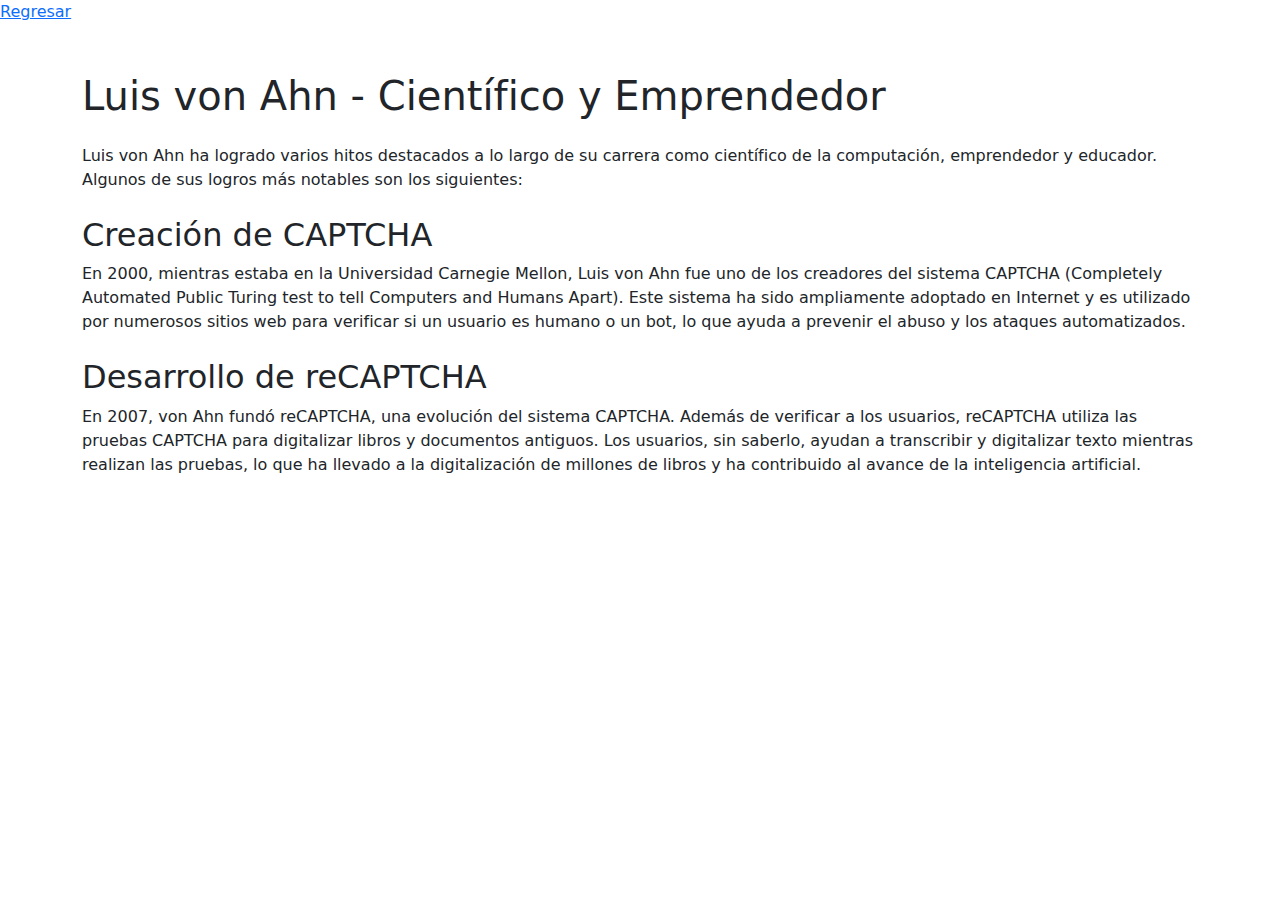
<file: logros.html>
<!DOCTYPE html>
<html lang="es">
<head>
  <meta charset="UTF-8">
  <meta name="viewport" content="width=device-width, initial-scale=1.0">

  <a href="index.html" class="navbar-item">Regresar</a>

  <title>Luis von Ahn - Científico y Emprendedor</title>
  <!-- Enlace a Bootstrap CSS -->
  <link rel="stylesheet" href="https://cdn.jsdelivr.net/npm/bootstrap@5.3.0/dist/css/bootstrap.min.css">
</head>
<body>
  <div class="container mt-5">
    <h1 class="mb-4">Luis von Ahn - Científico y Emprendedor</h1>
    <p>Luis von Ahn ha logrado varios hitos destacados a lo largo de su carrera como científico de la computación, emprendedor y educador. Algunos de sus logros más notables son los siguientes:</p>

    <h2 class="mt-4">Creación de CAPTCHA</h2>
    <p>En 2000, mientras estaba en la Universidad Carnegie Mellon, Luis von Ahn fue uno de los creadores del sistema CAPTCHA (Completely Automated Public Turing test to tell Computers and Humans Apart). Este sistema ha sido ampliamente adoptado en Internet y es utilizado por numerosos sitios web para verificar si un usuario es humano o un bot, lo que ayuda a prevenir el abuso y los ataques automatizados.</p>

    <h2 class="mt-4">Desarrollo de reCAPTCHA</h2>
    <p>En 2007, von Ahn fundó reCAPTCHA, una evolución del sistema CAPTCHA. Además de verificar a los usuarios, reCAPTCHA utiliza las pruebas CAPTCHA para digitalizar libros y documentos antiguos. Los usuarios, sin saberlo, ayudan a transcribir y digitalizar texto mientras realizan las pruebas, lo que ha llevado a la digitalización de millones de libros y ha contribuido al avance de la inteligencia artificial.</p>

    <!-- Continuar con los otros logros -->

  </div>

  <!-- Enlace a Bootstrap JS (opcional, para funcionalidades interactivas) -->
  <script src="https://cdn.jsdelivr.net/npm/bootstrap@5.3.0/dist/js/bootstrap.bundle.min.js"></script>
</body>
</html>
</file>
